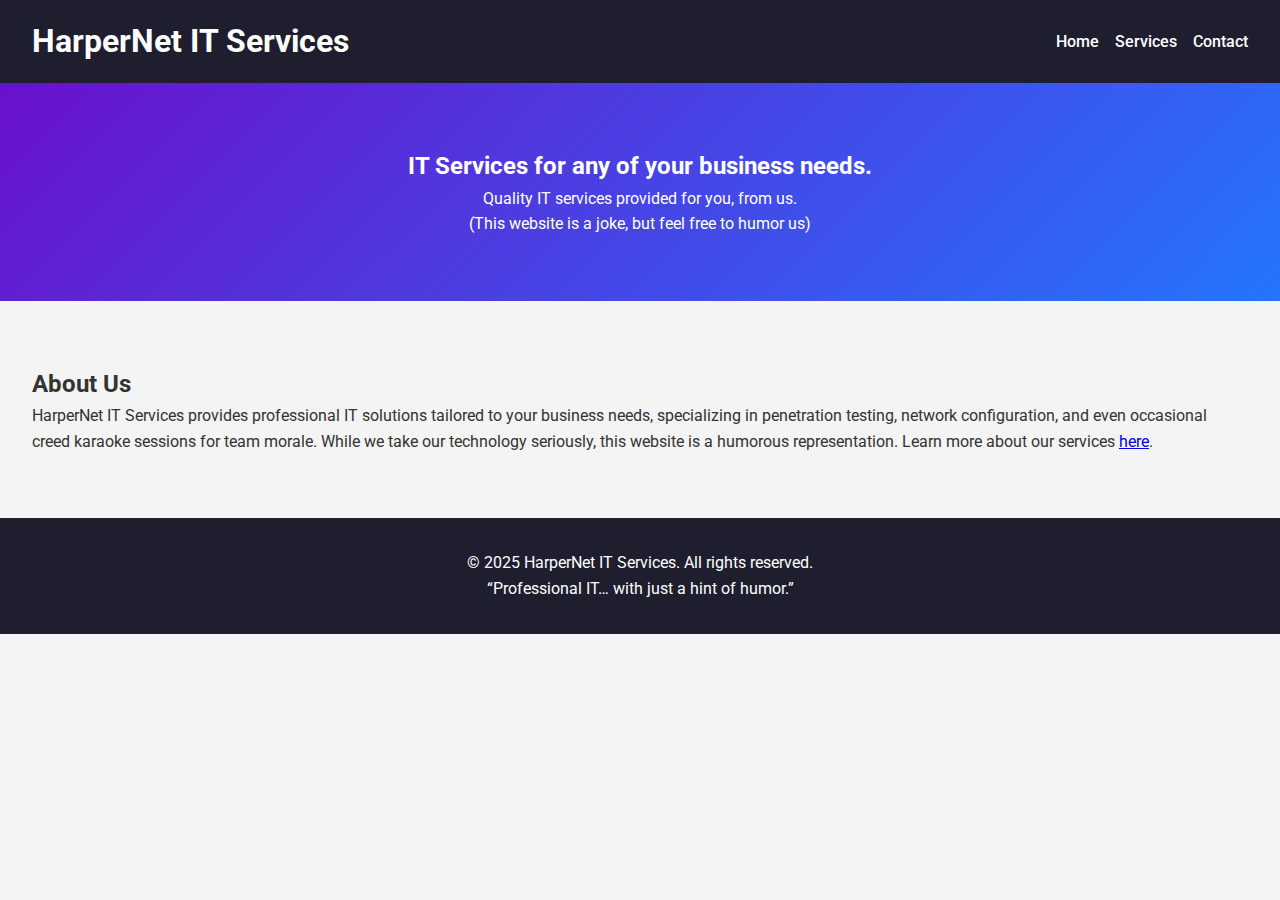
<file: index.html>
<!DOCTYPE html>
<html lang="en">
<head>
  <meta charset="UTF-8">
  <meta name="viewport" content="width=device-width, initial-scale=1.0">
  <title>HarperNet IT Services</title>
  <link rel="stylesheet" href="styles.css">
  <link href="https://fonts.googleapis.com/css2?family=Roboto:wght@400;700&display=swap" rel="stylesheet">
</head>
<body>
  <!-- Header / Navigation -->
  <header>
    <nav>
      <h1>HarperNet IT Services</h1>
      <ul>
        <li><a href="index.html" class="active">Home</a></li>
        <li><a href="services.html">Services</a></li>
        <li><a href="contact.html">Contact</a></li>
      </ul>
    </nav>
  </header>

  <!-- Hero Section -->
  <section id="hero">
    <h2>IT Services for any of your business needs.</h2>
    <p>Quality IT services provided for you, from us.</p>
    <p class="cta">(This website is a joke, but feel free to humor us)</p>
  </section>

  <!-- About Section -->
  <section id="about">
    <h2>About Us</h2>
    <p>
      HarperNet IT Services provides professional IT solutions tailored to your business needs, specializing in penetration testing, network configuration, and even occasional creed karaoke sessions for team morale. 
      While we take our technology seriously, this website is a humorous representation. Learn more about our services <a href="services.html">here</a>.
    </p>
  </section>

  <!-- Footer -->
  <footer>
    <p>© 2025 HarperNet IT Services. All rights reserved.</p>
    <p>“Professional IT… with just a hint of humor.”</p>
  </footer>

  <!-- Scripts -->
  <script src="scripts.js"></script>
</body>
</html>
</file>
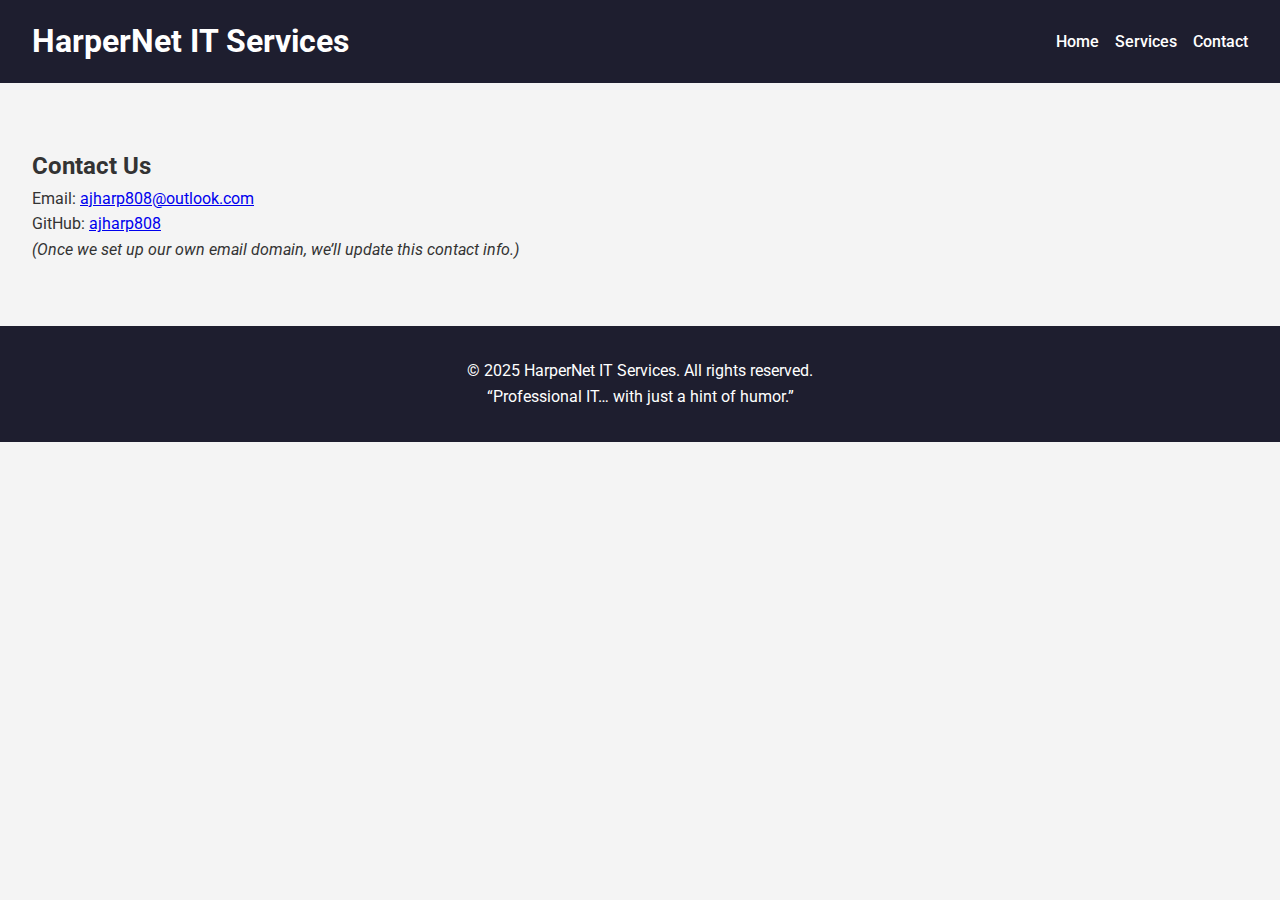
<file: contact.html>
<!DOCTYPE html>
<html lang="en">
<head>
    <meta charset="UTF-8">
    <meta name="viewport" content="width=device-width, initial-scale=1.0">
    <title>Contact - HarperNet IT Services</title>
    <link rel="stylesheet" href="styles.css">
    <link href="https://fonts.googleapis.com/css2?family=Roboto:wght@400;700&display=swap" rel="stylesheet">
</head>
<body>
    <header>
        <nav>
            <h1>HarperNet IT Services</h1>
            <ul>
                <li><a href="index.html">Home</a></li>
                <li><a href="services.html">Services</a></li>
                <li><a href="contact.html">Contact</a></li>
            </ul>
        </nav>
    </header>

    <section id="contact">
        <h2>Contact Us</h2>
        <p>Email: <a href="mailto:ajharp808@outlook.com">ajharp808@outlook.com</a></p>
        <p>GitHub: <a href="https://github.com/ajharp808">ajharp808</a></p>
        <p><em>(Once we set up our own email domain, we’ll update this contact info.)</em></p>
    </section>

    <footer>
        <p>© 2025 HarperNet IT Services. All rights reserved.</p>
        <p>“Professional IT… with just a hint of humor.”</p>
    </footer>

    <script src="scripts.js"></script>
</body>
</html>
</file>
<file: styles.css>
/* Basic Reset */
* {
    margin: 0;
    padding: 0;
    box-sizing: border-box;
}

body {
    font-family: 'Roboto', sans-serif;
    line-height: 1.6;
    color: #333;
    background-color: #f4f4f4;
}

/* Header */
header {
    background: #1e1e2f;
    color: #fff;
    padding: 1rem 2rem;
}

header nav {
    display: flex;
    justify-content: space-between;
    align-items: center;
}

header nav ul {
    display: flex;
    list-style: none;
    gap: 1rem;
}

header nav a {
    color: #fff;
    text-decoration: none;
    font-weight: 500;
}

/* Hero Section */
#hero {
    text-align: center;
    padding: 4rem 2rem;
    background: linear-gradient(135deg, #6a11cb, #2575fc);
    color: #fff;
}

#hero .btn {
    display: inline-block;
    margin-top: 1rem;
    padding: 0.75rem 1.5rem;
    background: #fff;
    color: #2575fc;
    text-decoration: none;
    border-radius: 5px;
    font-weight: bold;
}

/* Sections */
section {
    padding: 4rem 2rem;
}

.cards {
    display: flex;
    gap: 2rem;
    flex-wrap: wrap;
}

.card {
    background: #fff;
    padding: 2rem;
    border-radius: 10px;
    flex: 1 1 200px;
    box-shadow: 0 4px 6px rgba(0,0,0,0.1);
}

/* Footer */
footer {
    text-align: center;
    padding: 2rem;
    background: #1e1e2f;
    color: #fff;
}
</file>
